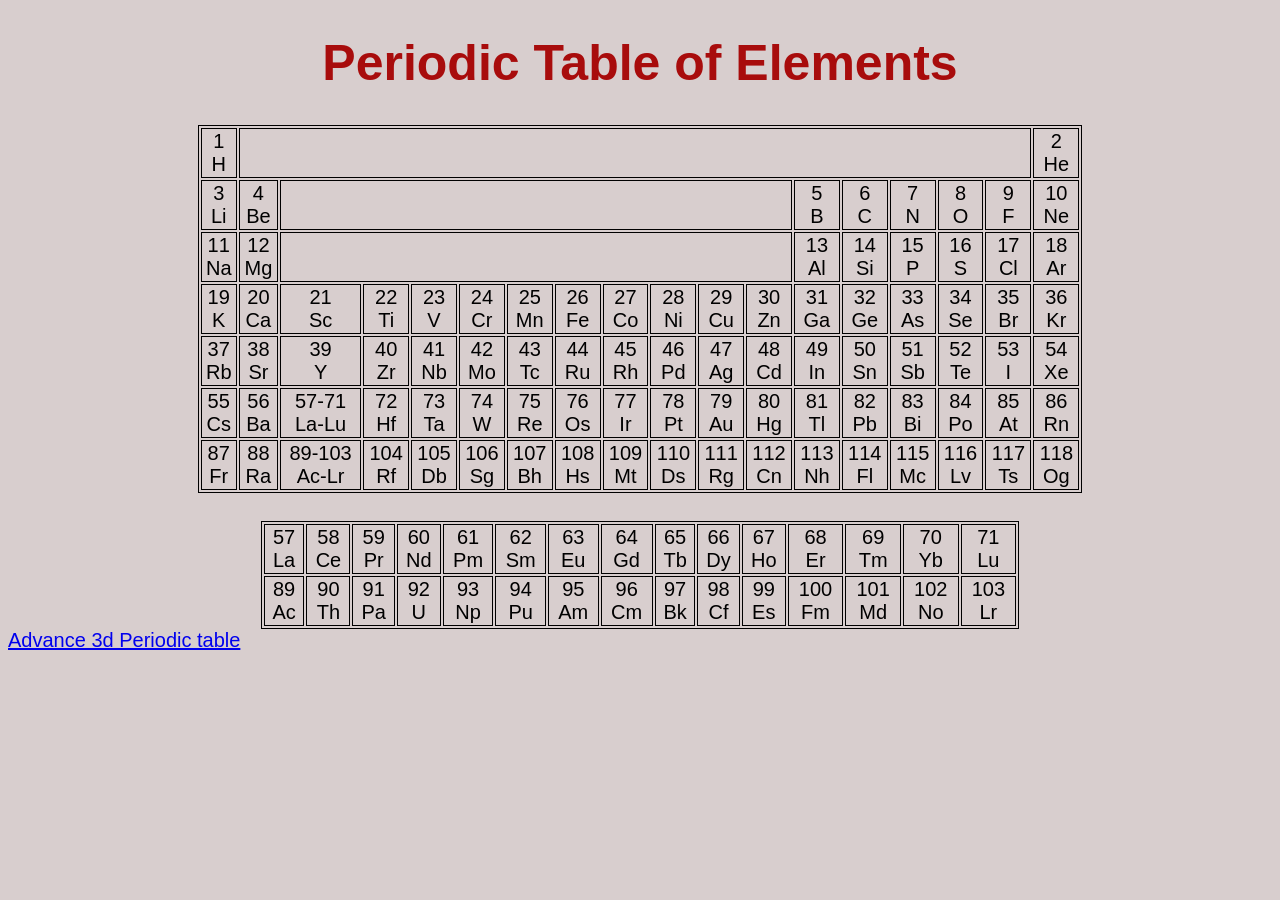
<file: index.html>
<!DOCTYPE html>
<html>
<head>
<title>Periodic Table</title>
<link rel="stylesheet" type="text/css" href="./style.css">
</head>
<body>

<h1>Periodic Table of Elements</h1>

<table >

<tr>
<td>1<br>H</td>
<td colspan="16"></td>
<td>2<br>He</td>
</tr>

<tr>
<td>3<br>Li</td>
<td>4<br>Be</td>
<td colspan="10"></td>
<td>5<br>B</td>
<td>6<br>C</td>
<td>7<br>N</td>
<td>8<br>O</td>
<td>9<br>F</td>
<td>10<br>Ne</td>
</tr>

<tr>
<td>11<br>Na</td>
<td>12<br>Mg</td>
<td colspan="10"></td>
<td>13<br>Al</td>
<td>14<br>Si</td>
<td>15<br>P</td>
<td>16<br>S</td>
<td>17<br>Cl</td>
<td>18<br>Ar</td>
</tr>

<tr>
<td>19<br>K</td>
<td>20<br>Ca</td>
<td>21<br>Sc</td>
<td>22<br>Ti</td>
<td>23<br>V</td>
<td>24<br>Cr</td>
<td>25<br>Mn</td>
<td>26<br>Fe</td>
<td>27<br>Co</td>
<td>28<br>Ni</td>
<td>29<br>Cu</td>
<td>30<br>Zn</td>
<td>31<br>Ga</td>
<td>32<br>Ge</td>
<td>33<br>As</td>
<td>34<br>Se</td>
<td>35<br>Br</td>
<td>36<br>Kr</td>
</tr>

<tr>
<td>37<br>Rb</td>
<td>38<br>Sr</td>
<td>39<br>Y</td>
<td>40<br>Zr</td>
<td>41<br>Nb</td>
<td>42<br>Mo</td>
<td>43<br>Tc</td>
<td>44<br>Ru</td>
<td>45<br>Rh</td>
<td>46<br>Pd</td>
<td>47<br>Ag</td>
<td>48<br>Cd</td>
<td>49<br>In</td>
<td>50<br>Sn</td>
<td>51<br>Sb</td>
<td>52<br>Te</td>
<td>53<br>I</td>
<td>54<br>Xe</td>
</tr>

<tr>
<td>55<br>Cs</td>
<td>56<br>Ba</td>
<td>57-71<br>La-Lu</td>
<td>72<br>Hf</td>
<td>73<br>Ta</td>
<td>74<br>W</td>
<td>75<br>Re</td>
<td>76<br>Os</td>
<td>77<br>Ir</td>
<td>78<br>Pt</td>
<td>79<br>Au</td>
<td>80<br>Hg</td>
<td>81<br>Tl</td>
<td>82<br>Pb</td>
<td>83<br>Bi</td>
<td>84<br>Po</td>
<td>85<br>At</td>
<td>86<br>Rn</td>
</tr>

<tr>
<td>87<br>Fr</td>
<td>88<br>Ra</td>
<td>89-103<br>Ac-Lr</td>
<td>104<br>Rf</td>
<td>105<br>Db</td>
<td>106<br>Sg</td>
<td>107<br>Bh</td>
<td>108<br>Hs</td>
<td>109<br>Mt</td>
<td>110<br>Ds</td>
<td>111<br>Rg</td>
<td>112<br>Cn</td>
<td>113<br>Nh</td>
<td>114<br>Fl</td>
<td>115<br>Mc</td>
<td>116<br>Lv</td>
<td>117<br>Ts</td>
<td>118<br>Og</td>
</tr>

</table>

<br>

<table class="extra">
<tr>
<td>57<br>La</td>
<td>58<br>Ce</td>
<td>59<br>Pr</td>
<td>60<br>Nd</td>
<td>61<br>Pm</td>
<td>62<br>Sm</td>
<td>63<br>Eu</td>
<td>64<br>Gd</td>
<td>65<br>Tb</td>
<td>66<br>Dy</td>
<td>67<br>Ho</td>
<td>68<br>Er</td>
<td>69<br>Tm</td>
<td>70<br>Yb</td>
<td>71<br>Lu</td>
</tr>
<tr>
<td>89<br>Ac</td>
<td>90<br>Th</td>
<td>91<br>Pa</td>
<td>92<br>U</td>
<td>93<br>Np</td>
<td>94<br>Pu</td>
<td>95<br>Am</td>
<td>96<br>Cm</td>
<td>97<br>Bk</td>
<td>98<br>Cf</td>
<td>99<br>Es</td>
<td>100<br>Fm</td>
<td>101<br>Md</td>
<td>102<br>No</td>
<td>103<br>Lr</td>
</tr>
</table>

<div class="adv_P">
    <a href="./3dadv_periodic_table.html">Advance 3d Periodic table</a>
</div>

</body>
</html>
</file>
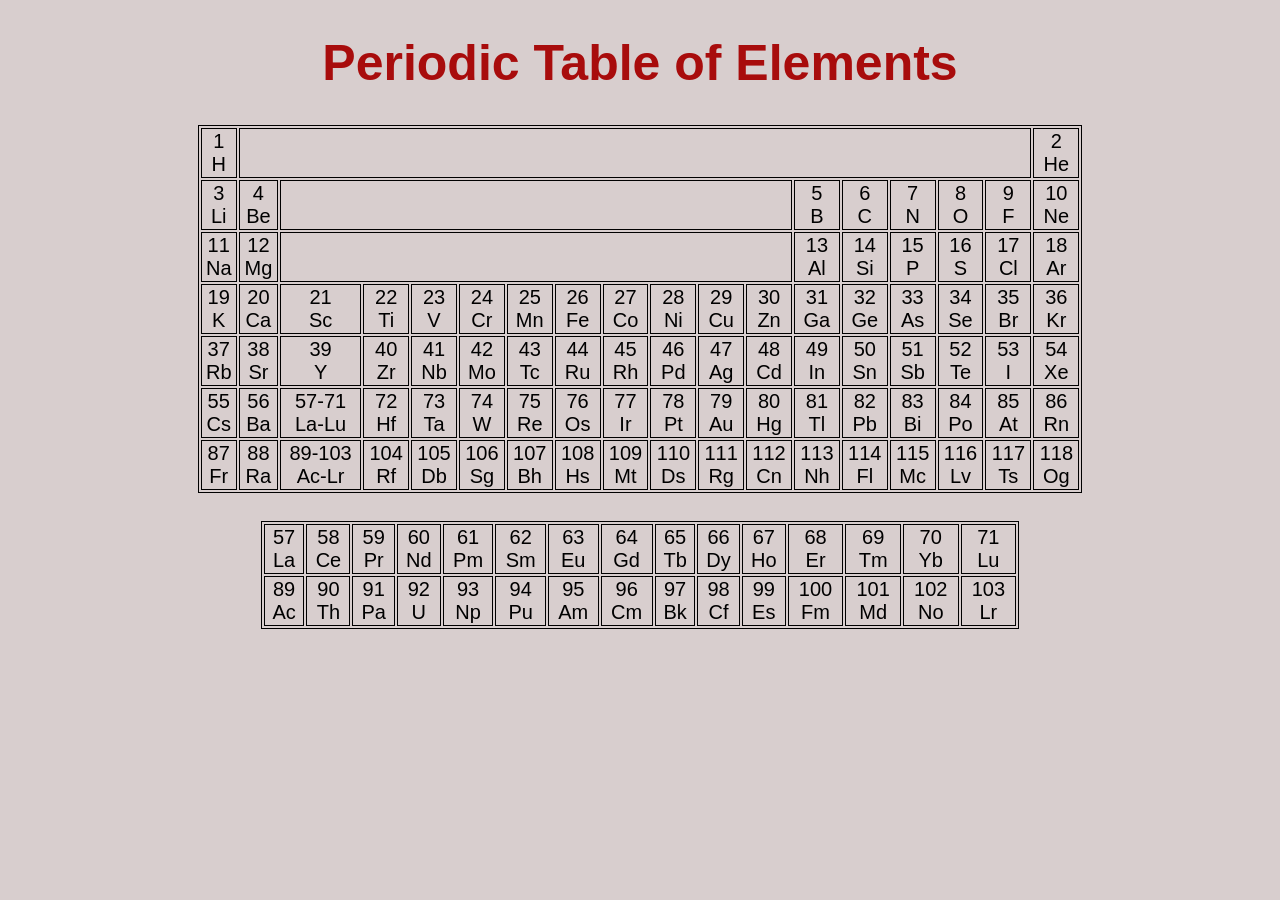
<file: assign1_periodic_table.html>
<!DOCTYPE html>
<html>
<head>
<title>Periodic Table</title>
<link rel="stylesheet" type="text/css" href="./style.css">
</head>
<body>

<h1>Periodic Table of Elements</h1>

<table >

<tr>
<td>1<br>H</td>
<td colspan="16"></td>
<td>2<br>He</td>
</tr>

<tr>
<td>3<br>Li</td>
<td>4<br>Be</td>
<td colspan="10"></td>
<td>5<br>B</td>
<td>6<br>C</td>
<td>7<br>N</td>
<td>8<br>O</td>
<td>9<br>F</td>
<td>10<br>Ne</td>
</tr>

<tr>
<td>11<br>Na</td>
<td>12<br>Mg</td>
<td colspan="10"></td>
<td>13<br>Al</td>
<td>14<br>Si</td>
<td>15<br>P</td>
<td>16<br>S</td>
<td>17<br>Cl</td>
<td>18<br>Ar</td>
</tr>

<tr>
<td>19<br>K</td>
<td>20<br>Ca</td>
<td>21<br>Sc</td>
<td>22<br>Ti</td>
<td>23<br>V</td>
<td>24<br>Cr</td>
<td>25<br>Mn</td>
<td>26<br>Fe</td>
<td>27<br>Co</td>
<td>28<br>Ni</td>
<td>29<br>Cu</td>
<td>30<br>Zn</td>
<td>31<br>Ga</td>
<td>32<br>Ge</td>
<td>33<br>As</td>
<td>34<br>Se</td>
<td>35<br>Br</td>
<td>36<br>Kr</td>
</tr>

<tr>
<td>37<br>Rb</td>
<td>38<br>Sr</td>
<td>39<br>Y</td>
<td>40<br>Zr</td>
<td>41<br>Nb</td>
<td>42<br>Mo</td>
<td>43<br>Tc</td>
<td>44<br>Ru</td>
<td>45<br>Rh</td>
<td>46<br>Pd</td>
<td>47<br>Ag</td>
<td>48<br>Cd</td>
<td>49<br>In</td>
<td>50<br>Sn</td>
<td>51<br>Sb</td>
<td>52<br>Te</td>
<td>53<br>I</td>
<td>54<br>Xe</td>
</tr>

<tr>
<td>55<br>Cs</td>
<td>56<br>Ba</td>
<td>57-71<br>La-Lu</td>
<td>72<br>Hf</td>
<td>73<br>Ta</td>
<td>74<br>W</td>
<td>75<br>Re</td>
<td>76<br>Os</td>
<td>77<br>Ir</td>
<td>78<br>Pt</td>
<td>79<br>Au</td>
<td>80<br>Hg</td>
<td>81<br>Tl</td>
<td>82<br>Pb</td>
<td>83<br>Bi</td>
<td>84<br>Po</td>
<td>85<br>At</td>
<td>86<br>Rn</td>
</tr>

<tr>
<td>87<br>Fr</td>
<td>88<br>Ra</td>
<td>89-103<br>Ac-Lr</td>
<td>104<br>Rf</td>
<td>105<br>Db</td>
<td>106<br>Sg</td>
<td>107<br>Bh</td>
<td>108<br>Hs</td>
<td>109<br>Mt</td>
<td>110<br>Ds</td>
<td>111<br>Rg</td>
<td>112<br>Cn</td>
<td>113<br>Nh</td>
<td>114<br>Fl</td>
<td>115<br>Mc</td>
<td>116<br>Lv</td>
<td>117<br>Ts</td>
<td>118<br>Og</td>
</tr>

</table>

<br>

<table class="extra">
<tr>
<td>57<br>La</td>
<td>58<br>Ce</td>
<td>59<br>Pr</td>
<td>60<br>Nd</td>
<td>61<br>Pm</td>
<td>62<br>Sm</td>
<td>63<br>Eu</td>
<td>64<br>Gd</td>
<td>65<br>Tb</td>
<td>66<br>Dy</td>
<td>67<br>Ho</td>
<td>68<br>Er</td>
<td>69<br>Tm</td>
<td>70<br>Yb</td>
<td>71<br>Lu</td>
</tr>
<tr>
<td>89<br>Ac</td>
<td>90<br>Th</td>
<td>91<br>Pa</td>
<td>92<br>U</td>
<td>93<br>Np</td>
<td>94<br>Pu</td>
<td>95<br>Am</td>
<td>96<br>Cm</td>
<td>97<br>Bk</td>
<td>98<br>Cf</td>
<td>99<br>Es</td>
<td>100<br>Fm</td>
<td>101<br>Md</td>
<td>102<br>No</td>
<td>103<br>Lr</td>
</tr>
</table>

</body>
</html>
</file>
<file: style.css>
*{
    font-family: poppins, sans-serif;
    font-size: 20px;
    background-color: #d8cece;
}

h1{
    text-align: center;
    color: #a80c0c;
    font-size: 50px;
}

table{
    margin: 0 auto;
    border : 1px solid black;
    text-align: center;
    width: 70%;
}

tr, td{
    border : 1px solid black;
}

.extra{
    margin-top: 5px;
    width: 60%;

}

.adv_P {
    font-family: 'Gill Sans', 'Gill Sans MT', Calibri, 'Trebuchet MS', sans-serif;
    font-weight: 500;
    
}
</file>
